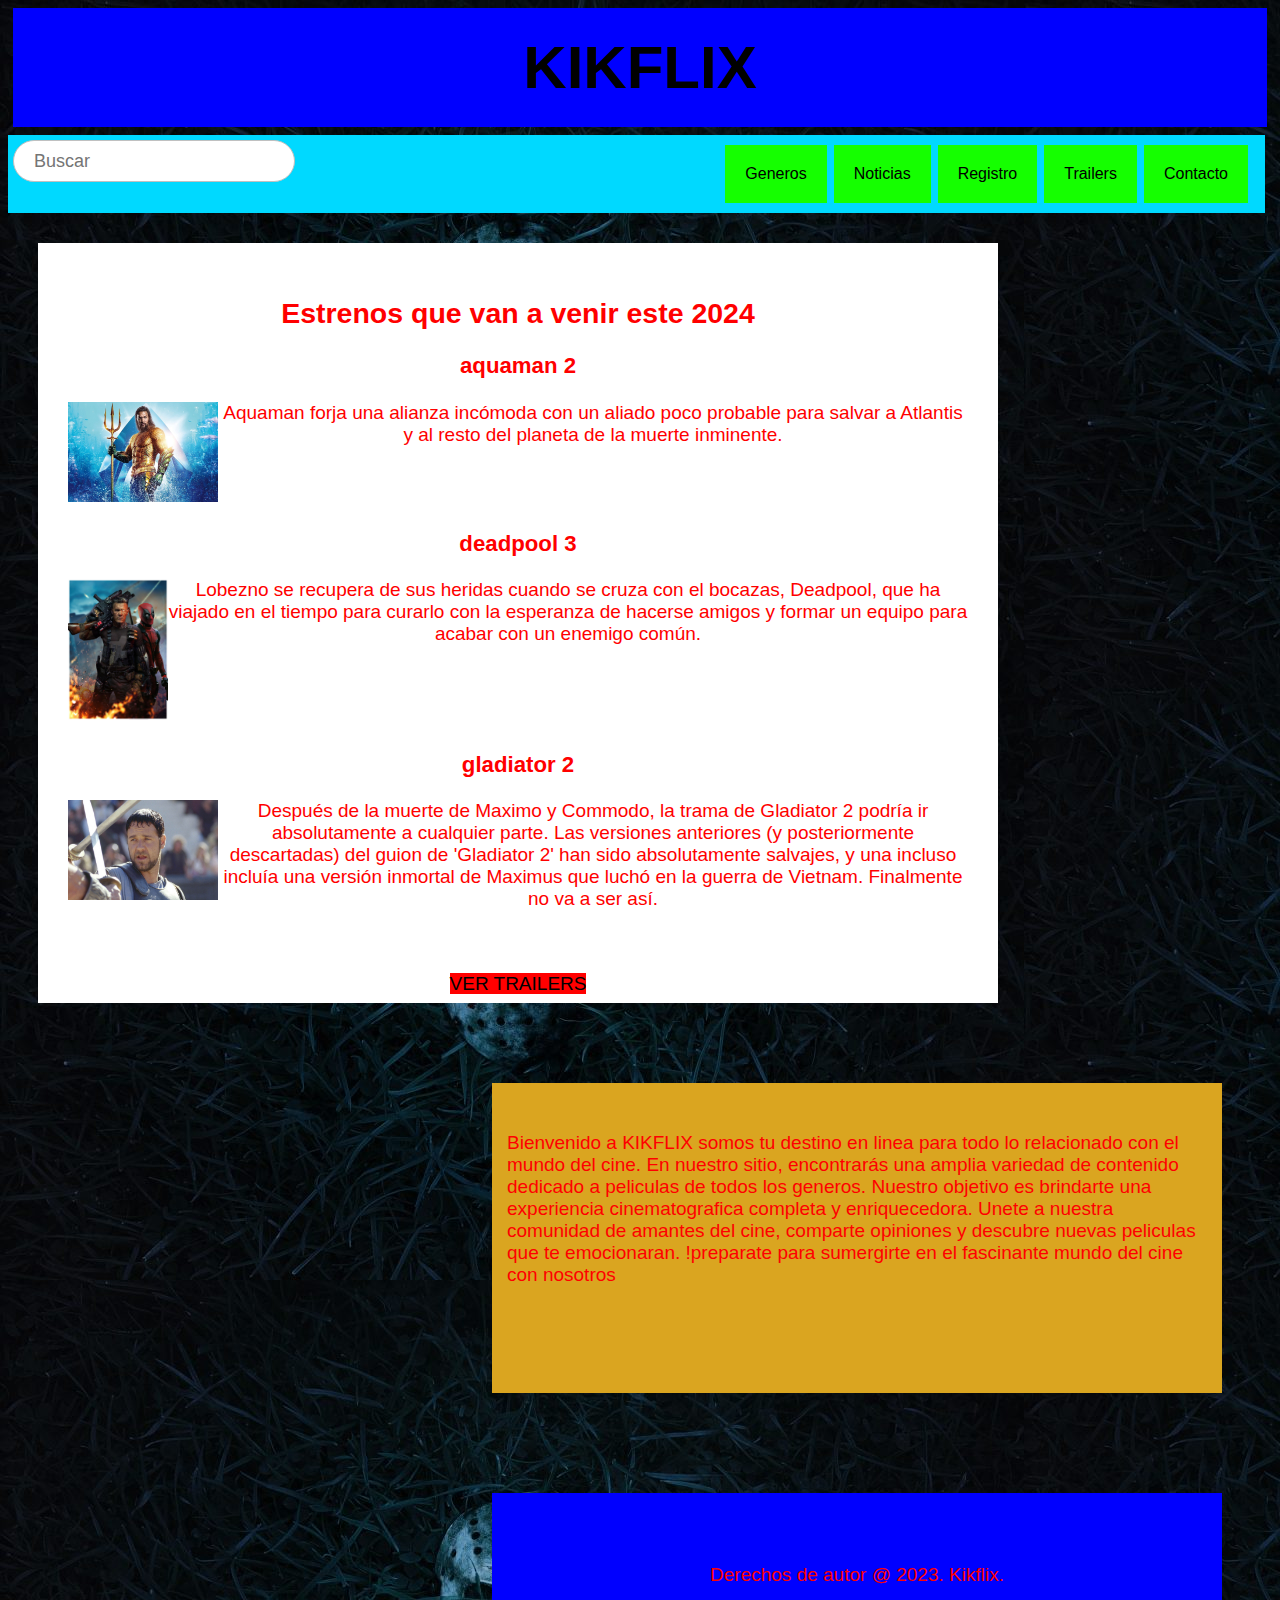
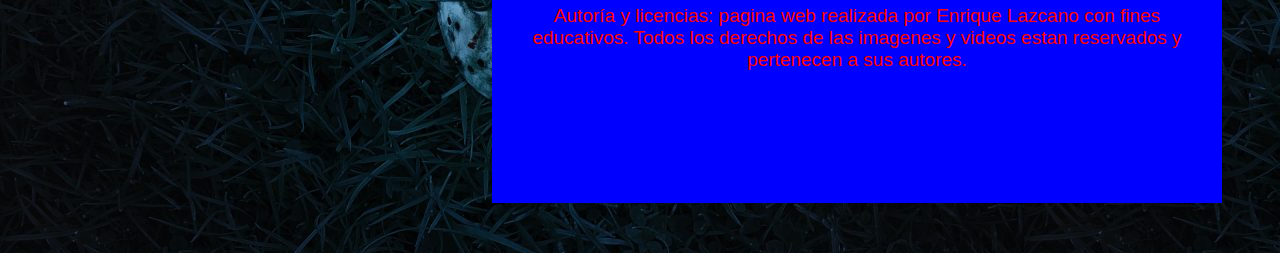
<file: index.html>
<!-- 
	ALUMNO: Kike Lazcano Carbonell
	FECHA: 24/11/2023
	MODULO: LMSI
	UD: 02
	TAREA EVALUATIVA: 02
	AUTOEVALUACIÓN:
	DESCRIPCIÓN: En esta actividad se pide desarrollar el sitio web diseñado en la primera tarea de evaluación.  
-->
<!DOCTYPE html>
	<html  lang="es">
	<head>
		<meta charset="utf-8">
		<meta name="description" content="CURRICULUM">
		<meta name="keywords" content="HTML5, css">
		<title>INICIO</title>
		<link rel="stylesheet" href="css/estilo.css">
    </head>
	<body>
		<h1 class="titulo3">KIKFLIX</h1>
        <div class="buscar">
            <input type="text" placeholder="Buscar">
        </div>
            <nav class="menu" >
                <!-- Lista desordenada -->
                <ul>
                    <li><a href="portfolio/formulario.html" class="nav-enlace">Contacto</a></li>
                    <li><a href="portfolio/trailers.html" class="nav-enlace">Trailers</a></li>
                    <li><a href="portfolio/registro.html" class="nav-enlace">Registro</a></li>
                    <li><a href="portfolio/noticias.html" class="nav-enlace">Noticias</a></li>
                    <li><a href="portfolio/categorias.html" class="nav-enlace">Generos</a></li>
                </ul>
            </nav>
            <!-- diferentes bloques de contenido -->
        <div class="caja1">
            <h2>Estrenos que van a venir este 2024</h2>
            <h3>aquaman 2</h3>
            <img  class="ima2" src="imagenes/aquaman2.jpg" alt="aquaman">
            <p class="aquaman2">Aquaman forja una alianza incómoda con un aliado poco probable para salvar a Atlantis y al resto del planeta de la muerte inminente.</p>
            <br><br>
            <h3>deadpool 3</h3>
            <img  class="ima3" src="imagenes/deadpool.jpg" alt="deadpool">
            <p>Lobezno se recupera de sus heridas cuando se cruza con el bocazas, Deadpool,
            que ha viajado en el tiempo para curarlo con la esperanza de hacerse amigos y formar un equipo para acabar con un enemigo común.</p>
            <br><br><br>
            <h3>gladiator 2</h3>
            <img  class="ima4" src="imagenes/gladiator.jpg" alt="aquaman">
            <p>Después de la muerte de Maximo y Commodo, la trama de Gladiator 2 podría ir absolutamente a cualquier parte.
            Las versiones anteriores (y posteriormente descartadas) del guion de 'Gladiator 2' han sido absolutamente salvajes,
            y una incluso incluía una versión inmortal de Maximus que luchó en la guerra de Vietnam. Finalmente no va a ser así.</p>
            <br><br>
            <a class="trailer1" href="portfolio/trailers.html">VER TRAILERS</a>
        </div>
        <div class="caja2">
            <p>
                Bienvenido a KIKFLIX somos tu destino en linea para todo lo relacionado con el mundo del cine.
                En nuestro sitio, encontrarás una amplia variedad de contenido dedicado a peliculas de todos los generos.
                Nuestro objetivo es brindarte una experiencia cinematografica completa y enriquecedora.
                Unete a nuestra comunidad de amantes del cine, comparte opiniones y descubre nuevas peliculas que te emocionaran.
                !preparate para sumergirte en el fascinante mundo del cine con nosotros
            </p>  
        </div>
        <br>
        <div class="caja3">
            <br>
            <footer>
            <p>Derechos de autor @ 2023. Kikflix.</p>
            <p>Autoría y licencias: pagina web realizada por Enrique Lazcano con fines educativos.
                Todos los derechos de las imagenes y videos estan reservados y pertenecen a sus autores.
            </p>
            </footer>
        </div>
    </body>
    </html>
</file>
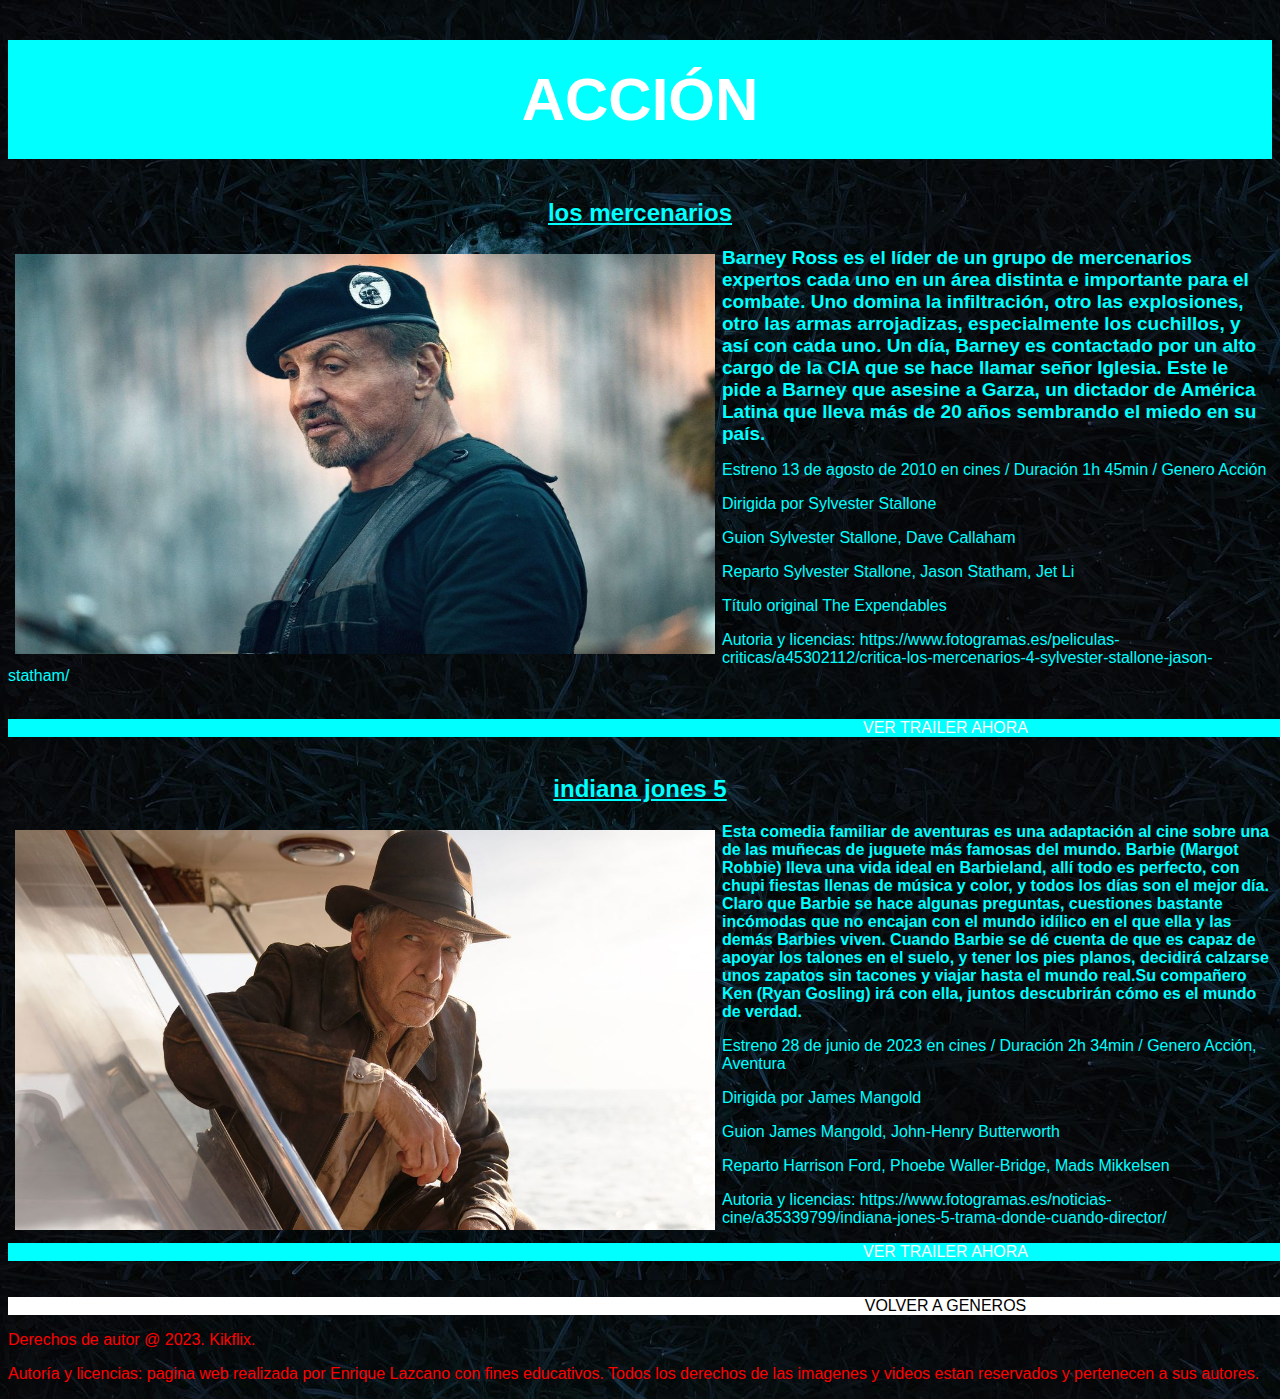
<file: portfolio/accion.html>
<!-- 
	ALUMNO: Kike Lazcano Carbonell
	FECHA: 24/11/2023
	MODULO: LMSI
	UD: 02
	TAREA EVALUATIVA: 02
	AUTOEVALUACIÓN:
	DESCRIPCIÓN: En esta actividad se pide desarrollar el sitio web diseñado en la primera tarea de evaluación.  
-->
<!DOCTYPE html>
	<html  lang="es">
	<head>
		<meta charset="utf-8">
		<meta name="description" content="CURRICULUM">
		<meta name="keywords" content="HTML5, css">
		<!-- Encabezado de la pagina -->
		<title>PELIS DE ACCIÓN</title>
		<link rel="stylesheet" href="../css/estilo.css">
    </head>
	<body>
        <h1 class="titulo9">ACCIÓN</h1>
		
            <h2 class="titulo10">los mercenarios</h2>
			<!-- imagen con ruta local -->
            <img  class="ima1" src="../imagenes/mercenarios.jpg" alt="mercenarios">
            <p class="text5">
                <strong>Barney Ross es el líder de un grupo de mercenarios expertos cada uno en un área distinta e importante para el combate.
					Uno domina la infiltración, otro las explosiones, otro las armas arrojadizas, especialmente los cuchillos, y así con cada uno.
					Un día, Barney es contactado por un alto cargo de la CIA que se hace llamar señor Iglesia. Este le pide a Barney que asesine a Garza,
					un dictador de América Latina que lleva más de 20 años sembrando el miedo en su país.
                </strong> 
            </p>
			<p class="parrafo1">Estreno 13 de agosto de 2010 en cines / Duración 1h 45min / Genero  Acción</p>
			<p class="parrafo1">Dirigida por Sylvester Stallone</p>
			<p class="parrafo1">Guion Sylvester Stallone, Dave Callaham</p>
			<p class="parrafo1">Reparto Sylvester Stallone, Jason Statham, Jet Li</p>
			<p class="parrafo1">Título original The Expendables</p>
			<p class="parrafo1">Autoria y licencias: https://www.fotogramas.es/peliculas-criticas/a45302112/critica-los-mercenarios-4-sylvester-stallone-jason-statham/</p>
            <br>
			<!-- boton con enlace local a otra pagina -->
			<a class="boton5" href="trailers.html">VER TRAILER AHORA</a>  
			
        <br>
        <h2 class="titulo11">indiana jones 5</h2>
		<img  class="ima1" src="../imagenes/indiana.jpg" alt="indiana">
		<p class="text6">
			<strong>Esta comedia familiar de aventuras es una adaptación al cine sobre una de las muñecas de juguete más famosas del mundo.
                Barbie (Margot Robbie) lleva una vida ideal en Barbieland, allí todo es perfecto, con chupi fiestas llenas de música y color,
                y todos los días son el mejor día. Claro que Barbie se hace algunas preguntas, cuestiones bastante incómodas que no encajan 
                con el mundo idílico en el que ella y las demás Barbies viven.
                Cuando Barbie se dé cuenta de que es capaz de apoyar los talones en el suelo, y tener los pies planos, decidirá calzarse unos
                zapatos sin tacones y viajar hasta el mundo real.Su compañero Ken (Ryan Gosling) irá con ella, juntos descubrirán cómo es el mundo de verdad. 
            </strong> 
		</p>
		<p class="parrafo1">Estreno 28 de junio de 2023 en cines / Duración 2h 34min / Genero  Acción, Aventura</p>
		<p class="parrafo1">Dirigida por James Mangold</p>
		<p class="parrafo1">Guion James Mangold, John-Henry Butterworth</p>
		<p class="parrafo1">Reparto Harrison Ford, Phoebe Waller-Bridge, Mads Mikkelsen</p>
		<p class="parrafo1">Autoria y licencias: https://www.fotogramas.es/noticias-cine/a35339799/indiana-jones-5-trama-donde-cuando-director/</p>
		<a class="boton6" href="trailers.html">VER TRAILER AHORA</a>
		<br><br>
		<!-- boton para volver atras -->
		<a class="atras1" href="categorias.html">VOLVER A GENEROS</a>
		<!-- pie de pagina -->  
		<footer>
			<p>Derechos de autor @ 2023. Kikflix.</p>
			<p>Autoría y licencias: pagina web realizada por Enrique Lazcano con fines educativos.
				Todos los derechos de las imagenes y videos estan reservados y pertenecen a sus autores.
			</p>
		</footer>
	</body>
	</html>
</file>
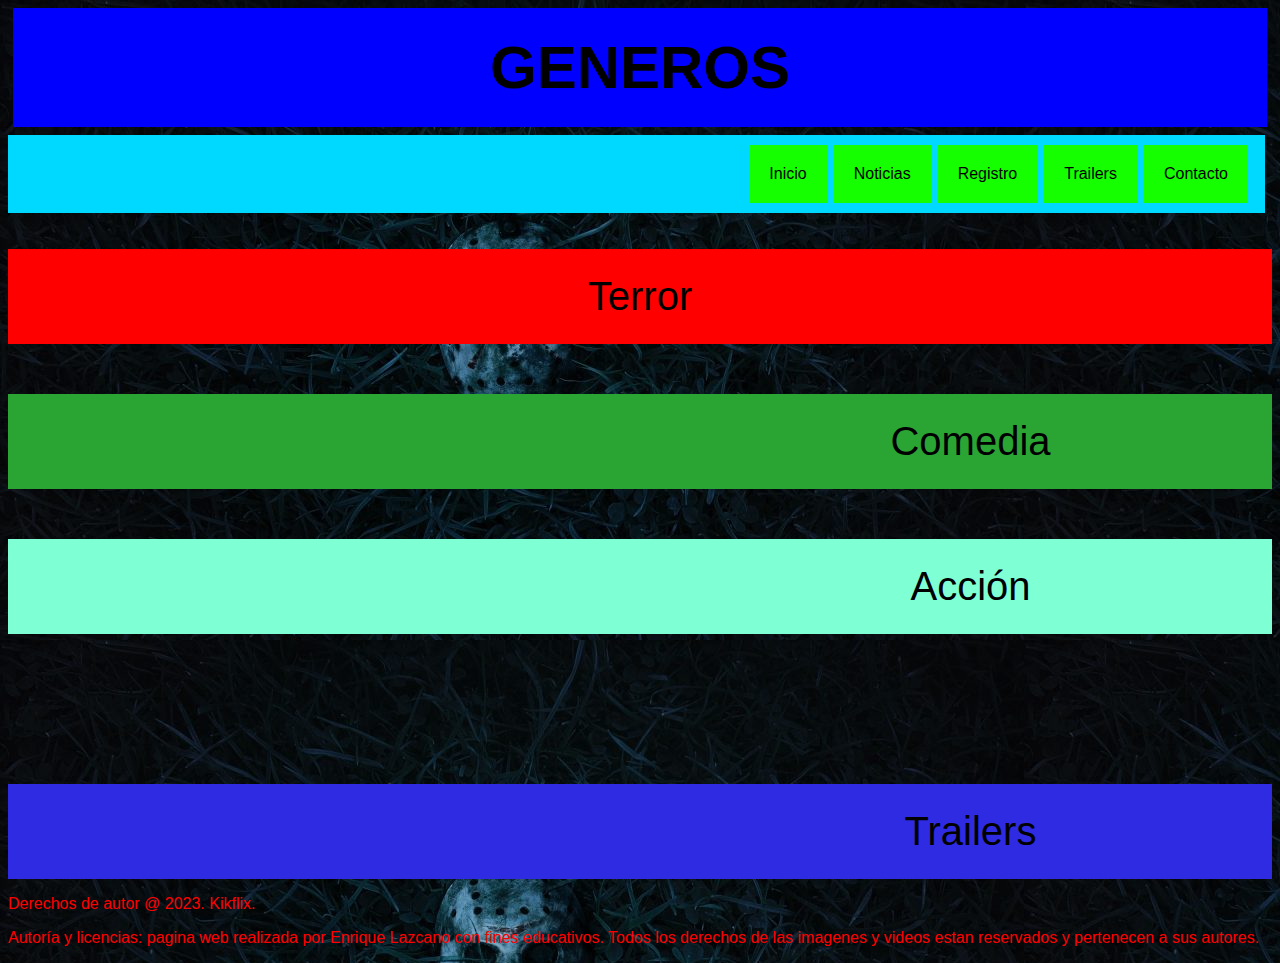
<file: portfolio/categorias.html>
<!-- 
    ALUMNO: Kike Lazcano Carbonell
		FECHA: 24/11/2023
		MODULO: LMSI
		UD: 02
		TAREA EVALUATIVA: 02
		AUTOEVALUACIÓN:
		DESCRIPCIÓN: En esta actividad se pide desarrollar el sitio web diseñado en la primera tarea de evaluación.  
-->
<!DOCTYPE html>
	<html  lang="es">
	  <head>
		  <meta charset="utf-8">
		  <meta name="description" content="CURRICULUM">
		  <meta name="keywords" content="HTML5, css">
		
		
		  <!-- Encabezado de la pagina -->
		  <title>GENEROS</title>
		  <link rel="stylesheet" href="../css/estilo.css">
		
	  </head>
    <body>
		
		  <h1 class="titulo5">GENEROS</h1>
        <div class="menu">
          <nav>
            <!-- lista desordenada -->
            <ul>
              <li><a href="formulario.html">Contacto</a></li>
              <li><a href="trailers.html">Trailers</a></li>
              <li><a href="registro.html">Registro</a></li>
              <li><a href="noticias.html">Noticias</a></li>
              <li><a href="../index.html">Inicio</a></li>
            </ul>
          </nav>
        </div>

      <br><br>
      <div class="categoria">
        <!-- botones grandes que te lleva a diferentes paginas locales -->
		    <a href="terror.html">Terror</a>
      </div>
      <div class="categoria1">
		    <a href="comedia.html">Comedia</a>
      </div>
      <div class="categoria2">
		    <a href="accion.html">Acción</a>
      </div>
      <div class="categoria3">
        <a href="trailers.html">Trailers</a>
      </div>
      <!-- pie de pagina -->
      <footer>
        <p>Derechos de autor @ 2023. Kikflix.</p>
        <p>Autoría y licencias: pagina web realizada por Enrique Lazcano con fines educativos.
          Todos los derechos de las imagenes y videos estan reservados y pertenecen a sus autores.
        </p>
      </footer>
	</body>
	</html>
</file>
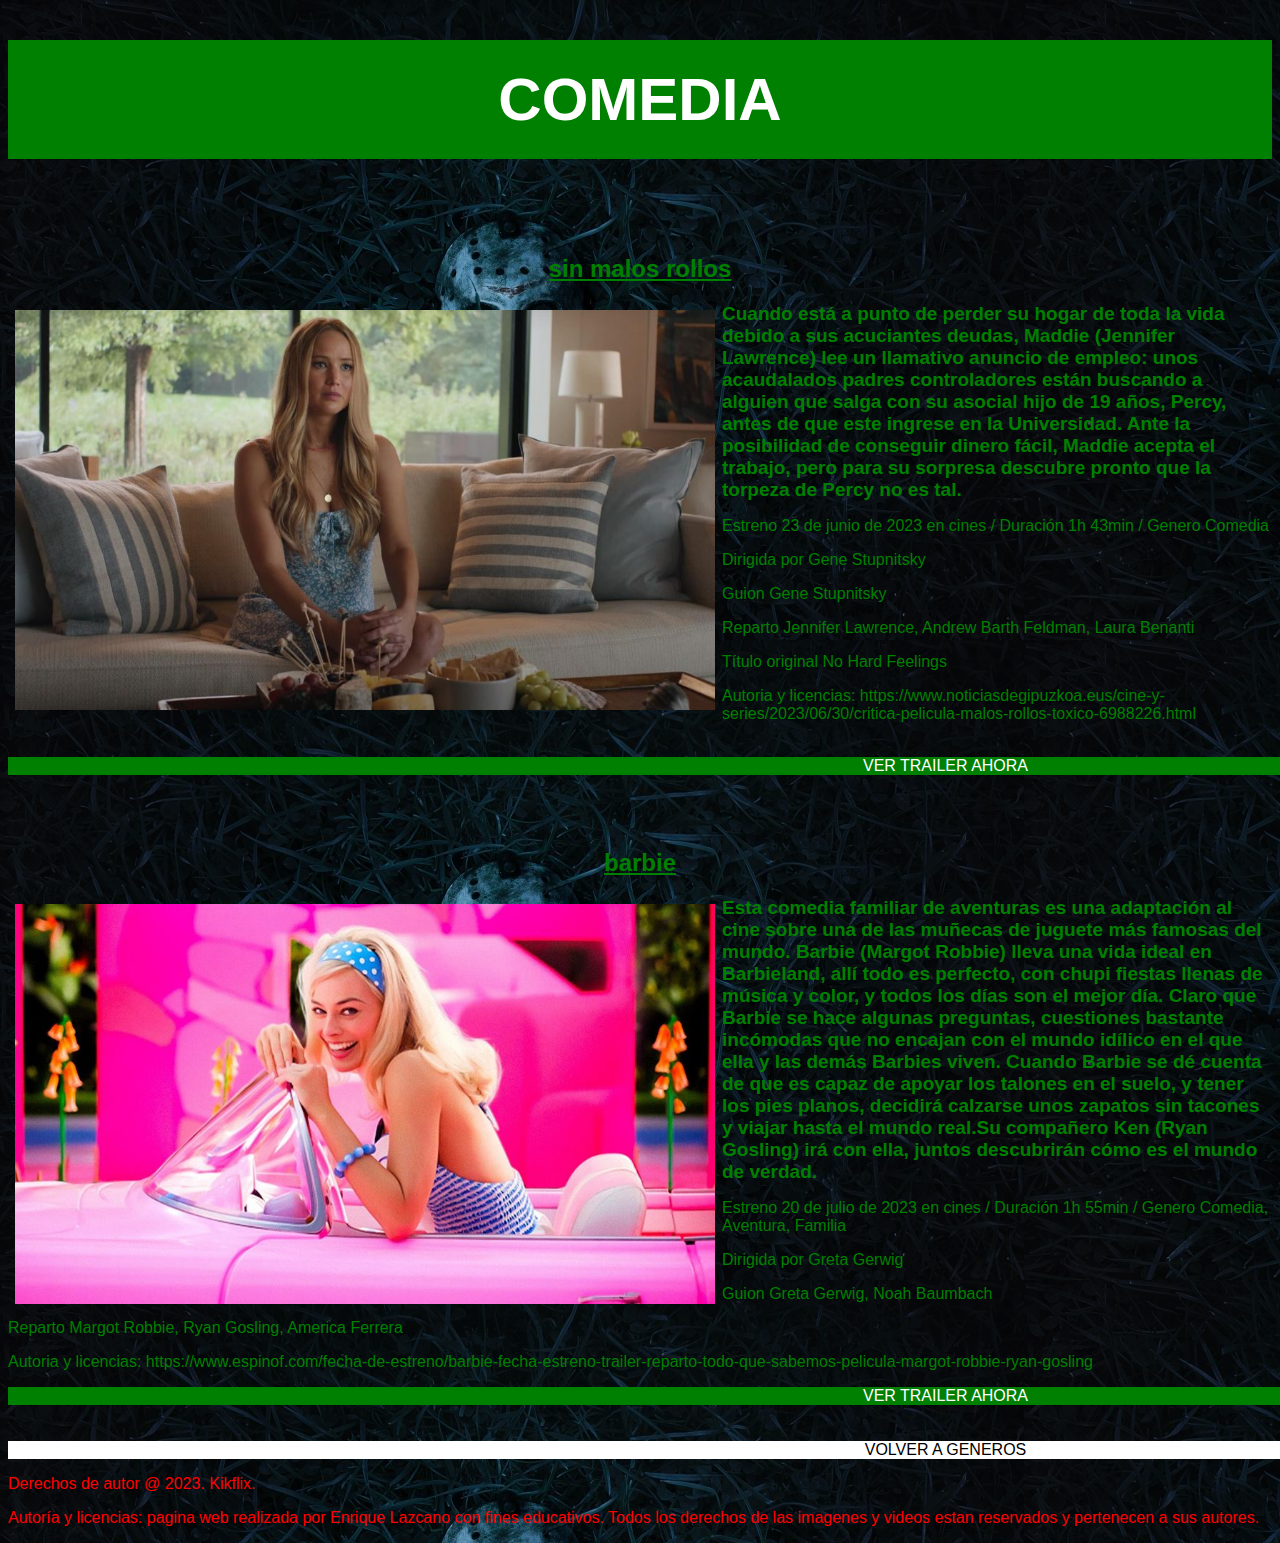
<file: portfolio/comedia.html>
<!-- 
	ALUMNO: Kike Lazcano Carbonell
	FECHA: 24/11/2023
	MODULO: LMSI
	UD: 02
	TAREA EVALUATIVA: 02
	AUTOEVALUACIÓN:
	DESCRIPCIÓN: En esta actividad se pide desarrollar el sitio web diseñado en la primera tarea de evaluación.  
-->
<!DOCTYPE html>
	<html  lang="es">
	<head>
		<meta charset="utf-8">
		<meta name="description" content="CURRICULUM">
		<meta name="keywords" content="HTML5, css">
		<!-- Encabezado de la pagina -->
		<title>PELIS DE COMEDIA</title>
		<link rel="stylesheet" href="../css/estilo.css">
    </head>
	<body>
        <h1 class="titulo8">COMEDIA</h1>
		<br><br>
            <h2 class="titulo6">sin malos rollos</h2>
            <img  class="ima1" src="../imagenes/malosrollos.jpg" alt="malosrollos">
            <p class="text3">
                <strong>Cuando está a punto de perder su hogar de toda la vida debido a sus acuciantes deudas,
                 Maddie (Jennifer Lawrence) lee un llamativo anuncio de empleo: unos acaudalados padres controladores
                están buscando a alguien que salga con su asocial hijo de 19 años, Percy, antes de que este ingrese en la Universidad.
                Ante la posibilidad de conseguir dinero fácil, Maddie acepta el trabajo, pero para su sorpresa descubre pronto que la torpeza de Percy no es tal.
                </strong> 
            </p>
			<p class="parrafo2">Estreno 23 de junio de 2023 en cines / Duración 1h 43min / Genero Comedia</p>
			<p class="parrafo2">Dirigida por Gene Stupnitsky</p>
			<p class="parrafo2">Guion Gene Stupnitsky</p>
			<p class="parrafo2">Reparto Jennifer Lawrence, Andrew Barth Feldman, Laura Benanti</p>
			<p class="parrafo2">Título original No Hard Feelings</p>
			<p class="parrafo2">Autoria y licencias: https://www.noticiasdegipuzkoa.eus/cine-y-series/2023/06/30/critica-pelicula-malos-rollos-toxico-6988226.html</p>
            <br>
			<a class="boton3" href="trailers.html">VER TRAILER AHORA</a>  
			
        <br><br><br>
        <h2 class="titulo7">barbie</h2>
		<img  class="ima1" src="../imagenes/barbie.jpeg" alt="barbie">
		<p class="text4">
			<strong>Esta comedia familiar de aventuras es una adaptación al cine sobre una de las muñecas de juguete más famosas del mundo.
                Barbie (Margot Robbie) lleva una vida ideal en Barbieland, allí todo es perfecto, con chupi fiestas llenas de música y color,
                 y todos los días son el mejor día. Claro que Barbie se hace algunas preguntas, cuestiones bastante incómodas que no encajan 
                 con el mundo idílico en el que ella y las demás Barbies viven.
                 Cuando Barbie se dé cuenta de que es capaz de apoyar los talones en el suelo, y tener los pies planos, decidirá calzarse unos
                  zapatos sin tacones y viajar hasta el mundo real.Su compañero Ken (Ryan Gosling) irá con ella, juntos descubrirán cómo es el mundo de verdad. 
            </strong> 
		</p>
		<p class="parrafo2">Estreno 20 de julio de 2023 en cines / Duración 1h 55min / Genero  Comedia, Aventura, Familia</p>
		<p class="parrafo2">Dirigida por Greta Gerwig</p>
		<p class="parrafo2">Guion Greta Gerwig, Noah Baumbach</p>
		<p class="parrafo2">Reparto Margot Robbie, Ryan Gosling, America Ferrera</p>
		<p class="parrafo2">Autoria y licencias: https://www.espinof.com/fecha-de-estreno/barbie-fecha-estreno-trailer-reparto-todo-que-sabemos-pelicula-margot-robbie-ryan-gosling</p>
		<a class="boton4" href="trailers.html">VER TRAILER AHORA</a>
		<br><br>
		<a class="atras1" href="categorias.html">VOLVER A GENEROS</a>
		<!-- pie de pagina -->
		<footer>
			<p>Derechos de autor @ 2023. Kikflix.</p>
			<p>Autoría y licencias: pagina web realizada por Enrique Lazcano con fines educativos.
				Todos los derechos de las imagenes y videos estan reservados y pertenecen a sus autores.
			</p>
		</footer>
	</body>
	</html>
</file>
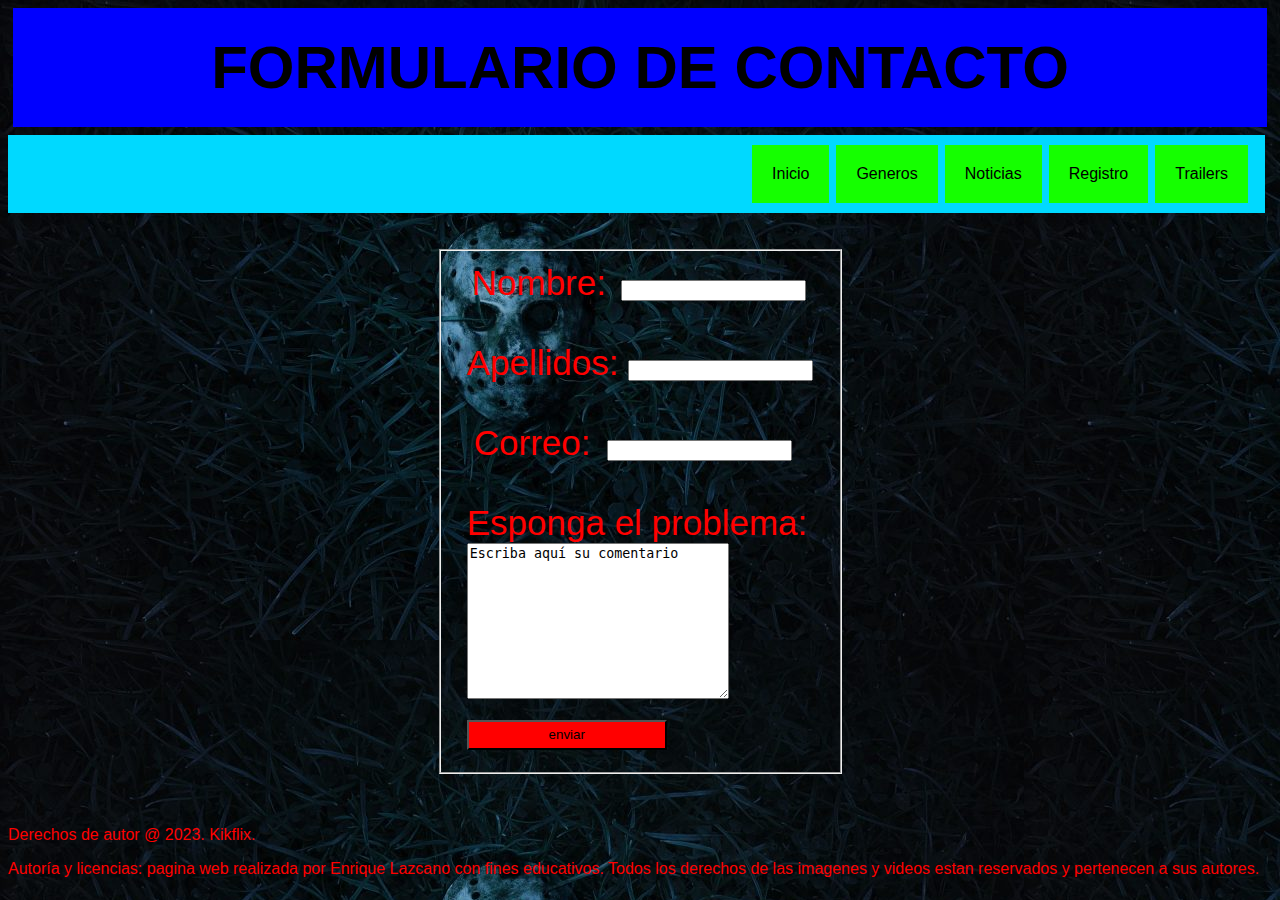
<file: portfolio/formulario.html>
<!-- 
	ALUMNO: Kike Lazcano Carbonell
	FECHA: 24/11/2023
	MODULO: LMSI
	UD: 02
	TAREA EVALUATIVA: 02
	AUTOEVALUACIÓN:
	DESCRIPCIÓN: En esta actividad se pide desarrollar el sitio web diseñado en la primera tarea de evaluación.  
-->
<!DOCTYPE html>
	<html  lang="es">
	<head>
		<meta charset="utf-8">
		<meta name="description" content="CURRICULUM">
		<meta name="keywords" content="HTML5, css">
		
		
		<!-- Encabezado de la pagina -->
		<title>FORMULARIO</title>
		<link rel="stylesheet" href="../css/estilo.css">
		
	</head>
    <body>
		<h1 class="titulo4">FORMULARIO DE CONTACTO</h1>
        <!-- Bloque de contenido -->
        <div class="menu">
            <nav>
                <!-- Lista desordenada -->
                <ul>
                    <li><a href="formulario.html" class="nav-enlace">Trailers</a></li>
                    <li><a href="registro.html" class="nav-enlace">Registro</a></li>
                    <li><a href="noticias.html" class="nav-enlace">Noticias</a></li>
                    <li><a href="categorias.html" class="nav-enlace">Generos</a></li>
                    <li><a href="../index.html" class="nav-enlace">Inicio</a></li>
                </ul>
            </nav>
        </div>
            <br><br>
        <div class="formulario">
            <!-- Action es a donde quieres que se envie la información y get el metodo enel que lo quieres enviar -->
		    <form action="formulario.html" method="get"> 
            <fieldset>
                <label class="nom" for="name">Nombre:</label>
                <input type="text" id="name" name="user-name"><br><br>
                <label for="name">Apellidos:</label>
                <input type="text" id="Apellido" name="Apellido"><br><br>
                <label class="correo" for="mail">Correo:</label>
                <input type="email" id="mail" name="user_email"><br><br>
                <label for="name">Esponga el problema:</label><br>
                <!-- recuadro de texto -->
                <textarea name="mensaje" rows="10" cols="30">Escriba aquí su comentario</textarea>
                <br>
                <!-- boton de enviar -->
                <input type="submit" value="enviar" class="btn2">
            </fieldset>
            </form>
        </div>
        <br><br>
        <!-- pie de pagina -->
        <footer>
            <p>Derechos de autor @ 2023. Kikflix.</p>
            <p>Autoría y licencias: pagina web realizada por Enrique Lazcano con fines educativos.
            Todos los derechos de las imagenes y videos estan reservados y pertenecen a sus autores.
            </p>
        </footer>
    
	</body>
	</html>
</file>
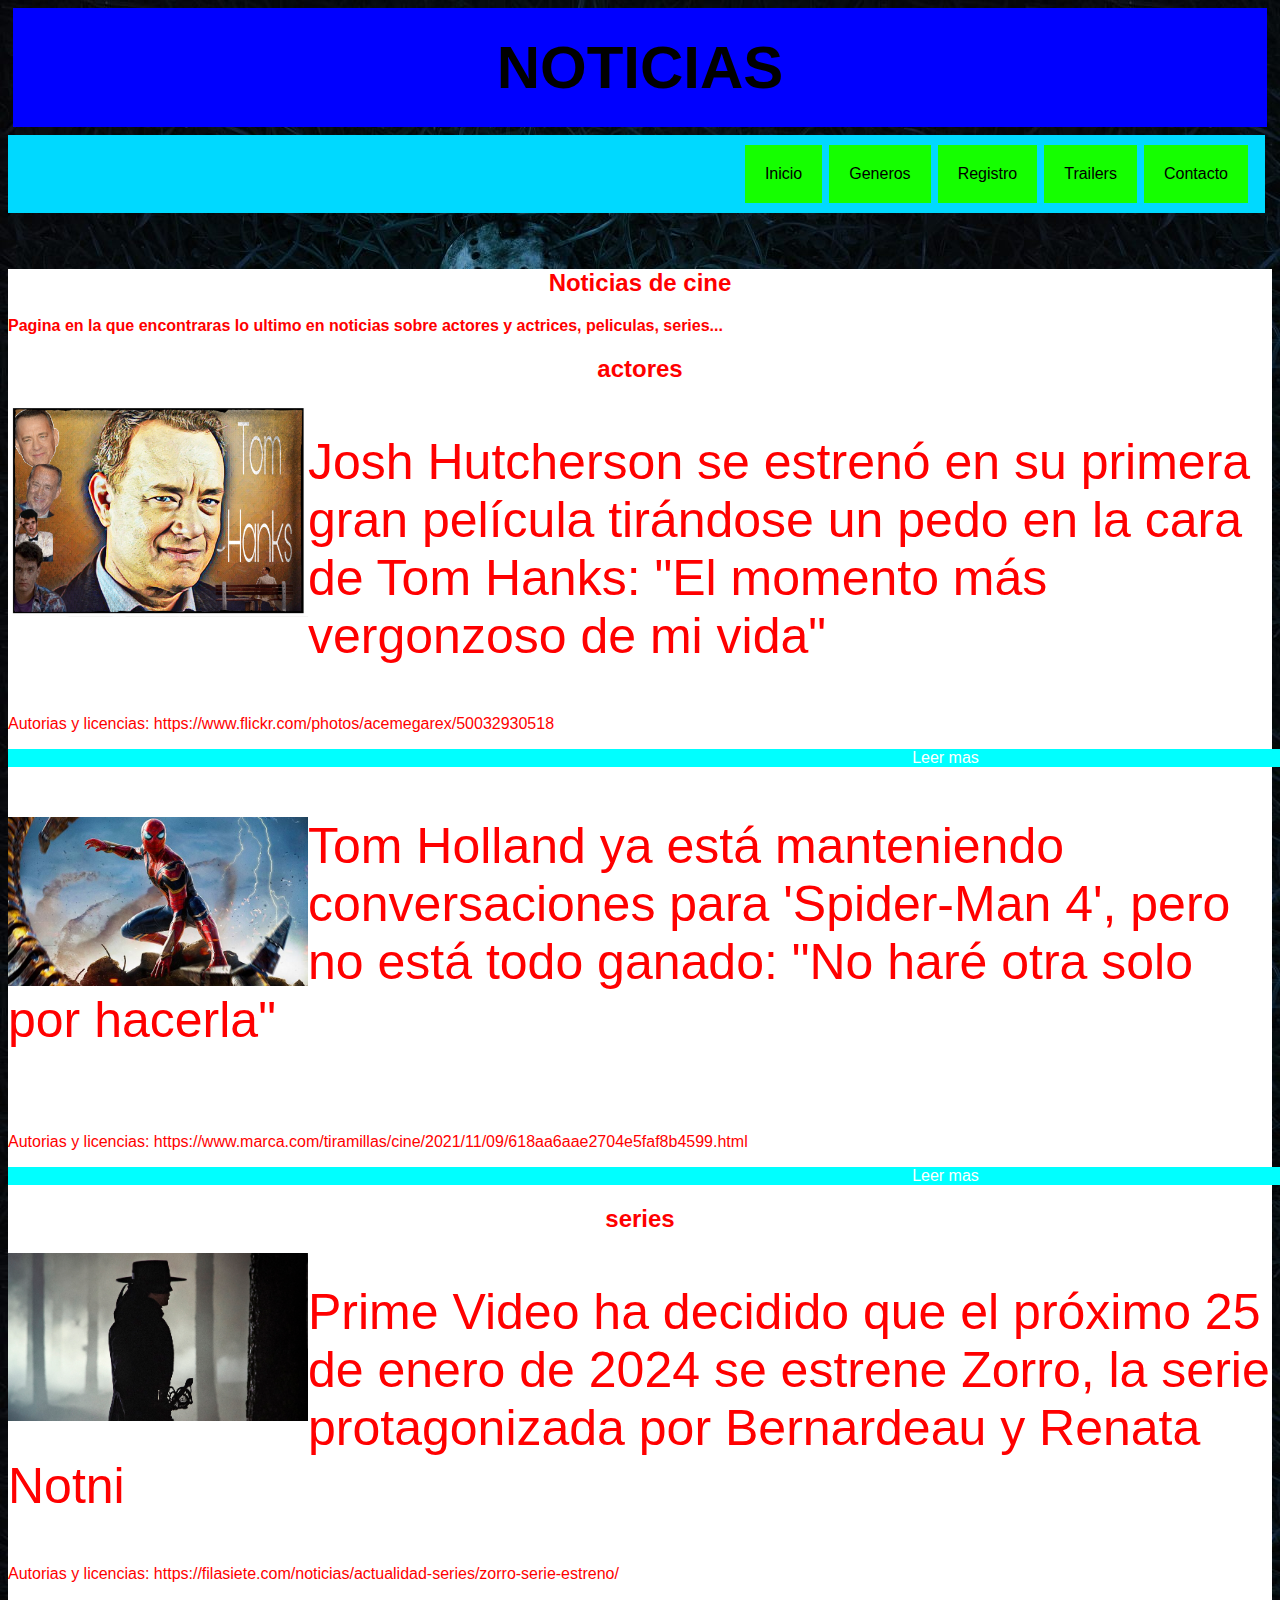
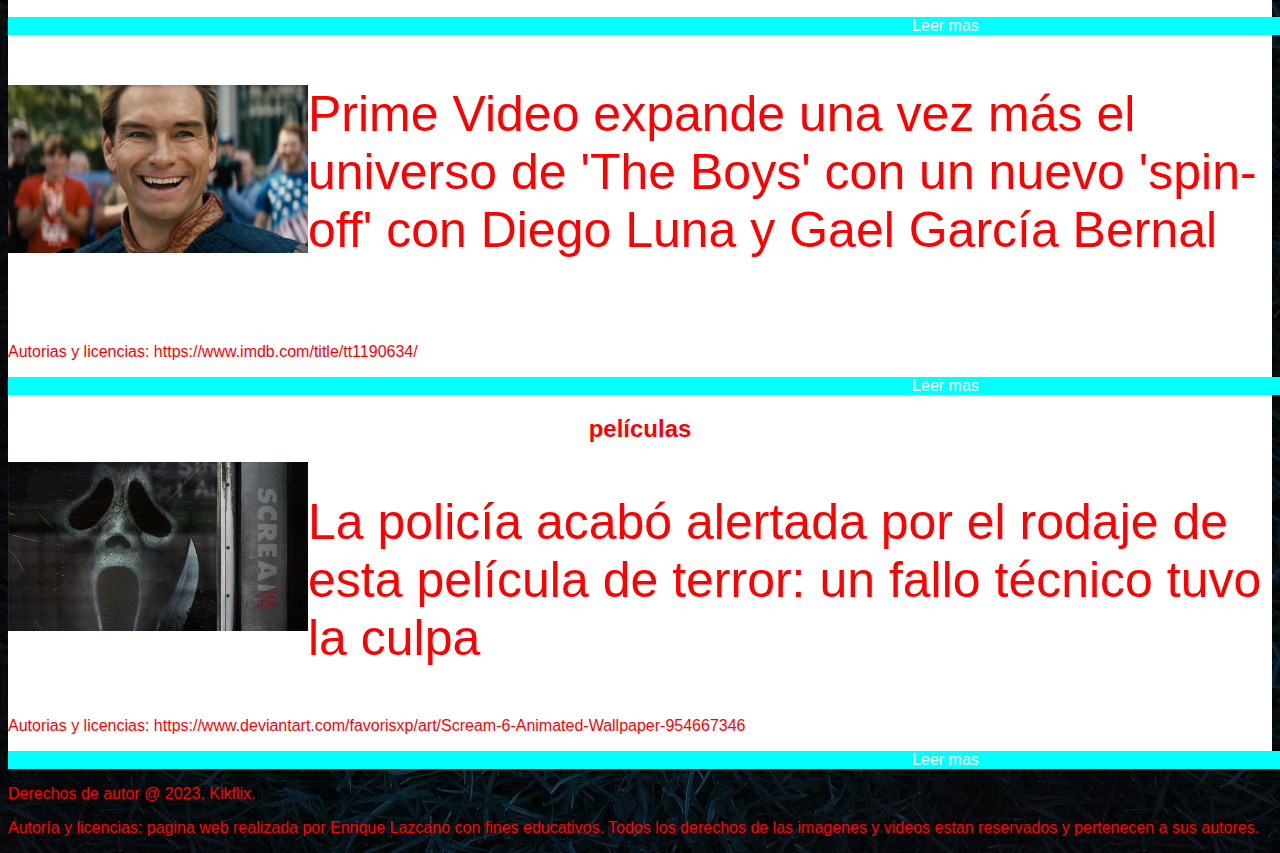
<file: portfolio/noticias.html>
<!DOCTYPE html>
	<html  lang="es">
	<head>
		<meta charset="utf-8">
		<meta name="description" content="CURRICULUM">
		<meta name="keywords" content="HTML5, css">
		
		
		<!-- Encabezado de la pagina -->
		<title>NOTICIAS</title>
		<link rel="stylesheet" href="../css/estilo.css">
		
	</head>
    <body>
		
		<h1 class="titulo5">NOTICIAS</h1>
            <div class="menu">
                <nav>
                    <ul>
                        <li><a href="formulario.html">Contacto</a></li>
                        <li><a href="trailers.html">Trailers</a></li>
                        <li><a href="registro.html">Registro</a></li>
                        <li><a href="categorias.html">Generos</a></li>
                        <li><a href="../index.html">Inicio</a></li>
                    </ul>
                </nav>
            </div>

    <br><br>
    <section class="seccion">
        <h2>Noticias de cine</h2>
        <article>
            <p><strong> Pagina en la que encontraras lo ultimo en noticias sobre actores y actrices, peliculas, series...</strong></p>
            <h2>actores</h2>
            <img  class="ima5" src="../imagenes/tom.jpg" alt="tom">
            <p class="tom">Josh Hutcherson se estrenó en su primera gran película tirándose un pedo en la cara de Tom Hanks: "El momento más vergonzoso de mi vida"</p>
            <p>Autorias y licencias: https://www.flickr.com/photos/acemegarex/50032930518</p>
            <a class="boton6" href="https://www.sensacine.com/noticias/cine/noticia-1000053790/">Leer mas</a>
        </article>
        <article>
            <img  class="ima5" src="../imagenes/spider.jpg" alt="scream">
            <p class="tom">Tom Holland ya está manteniendo conversaciones para 'Spider-Man 4', pero no está todo ganado: "No haré otra solo por hacerla"</p>
            <br>
            <p>Autorias y licencias: https://www.marca.com/tiramillas/cine/2021/11/09/618aa6aae2704e5faf8b4599.html</p>
            <a class="boton6" href="https://www.sensacine.com/noticias/cine/noticia-1000053994/">Leer mas</a>
        </article>
        <article>
            <h2>series</h2>
            <img  class="ima5" src="../imagenes/zorro.jpg" alt="elzorro">
            <p class="tom">Prime Video ha decidido que el próximo 25 de enero de 2024 se estrene Zorro, la serie protagonizada por Bernardeau y Renata Notni</p>
            <p>Autorias y licencias: https://filasiete.com/noticias/actualidad-series/zorro-serie-estreno/</p>
            <br>
            <a class="boton6" href="https://www.sensacine.com/noticias/series/noticia-1000053444/">Leer mas</a>
        </article>
        <article>
            <img  class="ima5" src="../imagenes/theboys.jpg" alt="scream">
            <p class="tom">Prime Video expande una vez más el universo de 'The Boys' con un nuevo 'spin-off' con Diego Luna y Gael García Bernal</p>
            <br>
            <p>Autorias y licencias: https://www.imdb.com/title/tt1190634/</p>
            <a class="boton6" href="https://www.sensacine.com/noticias/series/noticia-1000053591/">Leer mas</a>
        </article>
        <article>
            <h2>películas</h2>
            <img  class="ima5" src="../imagenes/scream.jpg" alt="scream">
            <p class="tom">La policía acabó alertada por el rodaje de esta película de terror: un fallo técnico tuvo la culpa</p>
            <p>Autorias y licencias: https://www.deviantart.com/favorisxp/art/Scream-6-Animated-Wallpaper-954667346</p>
            <a class="boton6" href="https://www.sensacine.com/noticias/cine/noticia-1000053259/">Leer mas</a>
        </article>
    </section>
        <footer>
            <p>Derechos de autor @ 2023. Kikflix.</p>
            <p>Autoría y licencias: pagina web realizada por Enrique Lazcano con fines educativos.
            Todos los derechos de las imagenes y videos estan reservados y pertenecen a sus autores.
            </p>
        </footer>
        
</body>
</html>
</file>
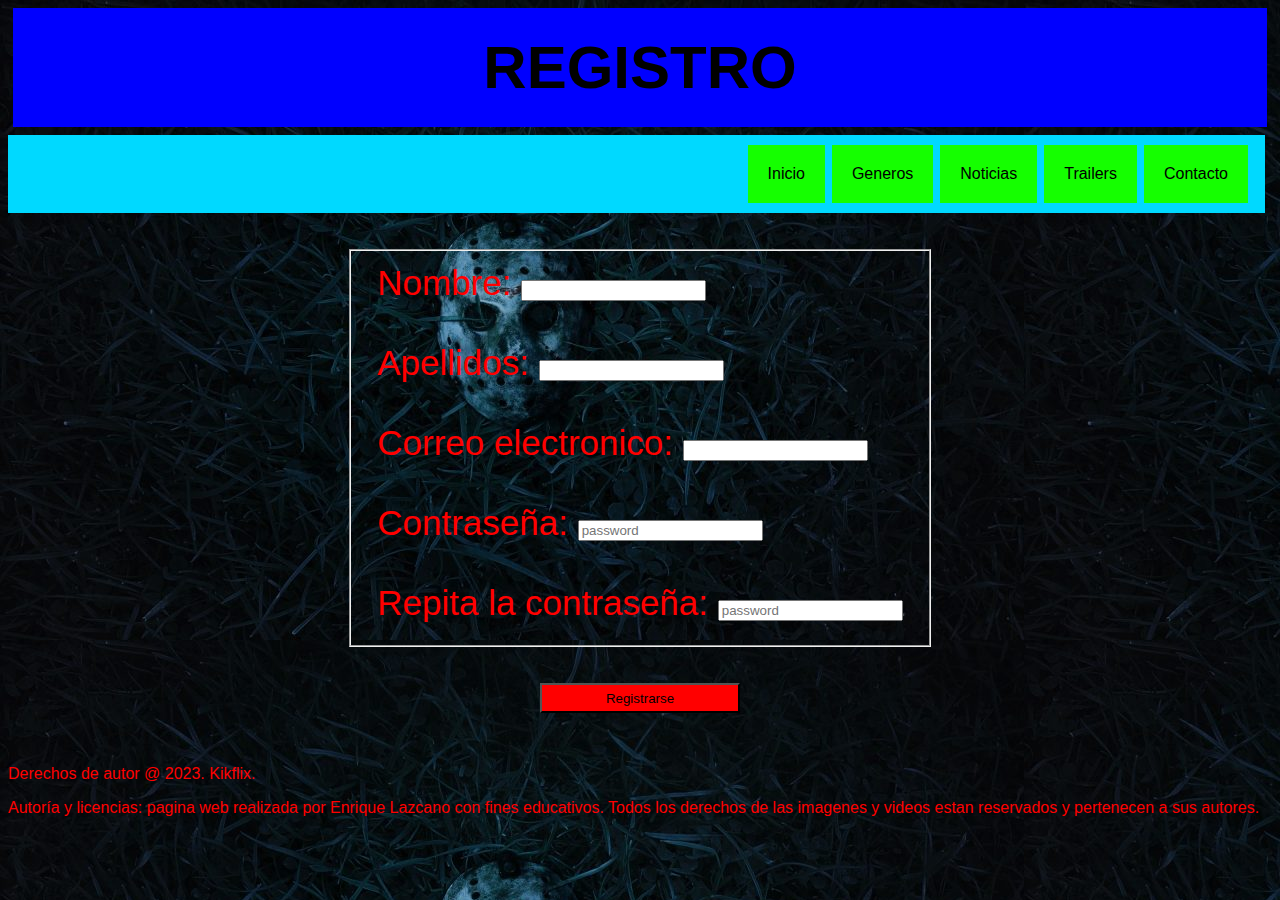
<file: portfolio/registro.html>
<!-- 
	ALUMNO: Kike Lazcano Carbonell
	FECHA: 24/11/2023
	MODULO: LMSI
	UD: 02
	TAREA EVALUATIVA: 02
	AUTOEVALUACIÓN:
	DESCRIPCIÓN: En esta actividad se pide desarrollar el sitio web diseñado en la primera tarea de evaluación.  
-->
<!DOCTYPE html>
	<html  lang="es">
	<head>
		<meta charset="utf-8">
		<meta name="description" content="CURRICULUM">
		<meta name="keywords" content="HTML5, css">
		
		
		<!-- Encabezado de la pagina -->
		<title>REGISTRO</title>
		<link rel="stylesheet" href="../css/estilo.css">
		
	</head>
    <body>
		<h1 class="titulo5">REGISTRO</h1>
        <div class="menu">
            <nav>
                <!-- Lista desordenada -->
                <ul>
                    <li><a href="formulario.html" class="nav-enlace">Contacto</a></li>
                    <li><a href="formulario.html" class="nav-enlace">Trailers</a></li>
                    <li><a href="noticias.html" class="nav-enlace">Noticias</a></li>
                    <li><a href="categorias.html" class="nav-enlace">Generos</a></li>
                    <li><a href="../index.html" class="nav-enlace">Inicio</a></li>
                </ul>
            </nav>

        </div>
        <br><br>
        <div class="formulario2">
		    <form action="form.html"></form>
            <fieldset>
                <label for="name">Nombre:</label>
                <input type="text" id="name" name="user_name"><br><br>
                <label for="name">Apellidos:</label>
                <input type="text" id="Apellido" name="Apellido"><br><br>
                <label for="mail">Correo electronico:</label>
                <input type="email" id="mail" name="Correo"><br><br>
                <label for="name">Contraseña:</label>
                <input type="password" placeholder="password"><br><br>
                <label for="name">Repita la contraseña:</label>
                <input type="password" placeholder="password"><br>
            </fieldset>
        </div>
        <br><br>
        <div class="registro">
		    <button class="btn">Registrarse</button>
        </div>
        <br><br>
         <!-- pie de pagina -->
        <footer>
            <p>Derechos de autor @ 2023. Kikflix.</p>
            <p>Autoría y licencias: pagina web realizada por Enrique Lazcano con fines educativos.
                Todos los derechos de las imagenes y videos estan reservados y pertenecen a sus autores.
            </p>
        </footer>
	</body>
	</html>
</file>
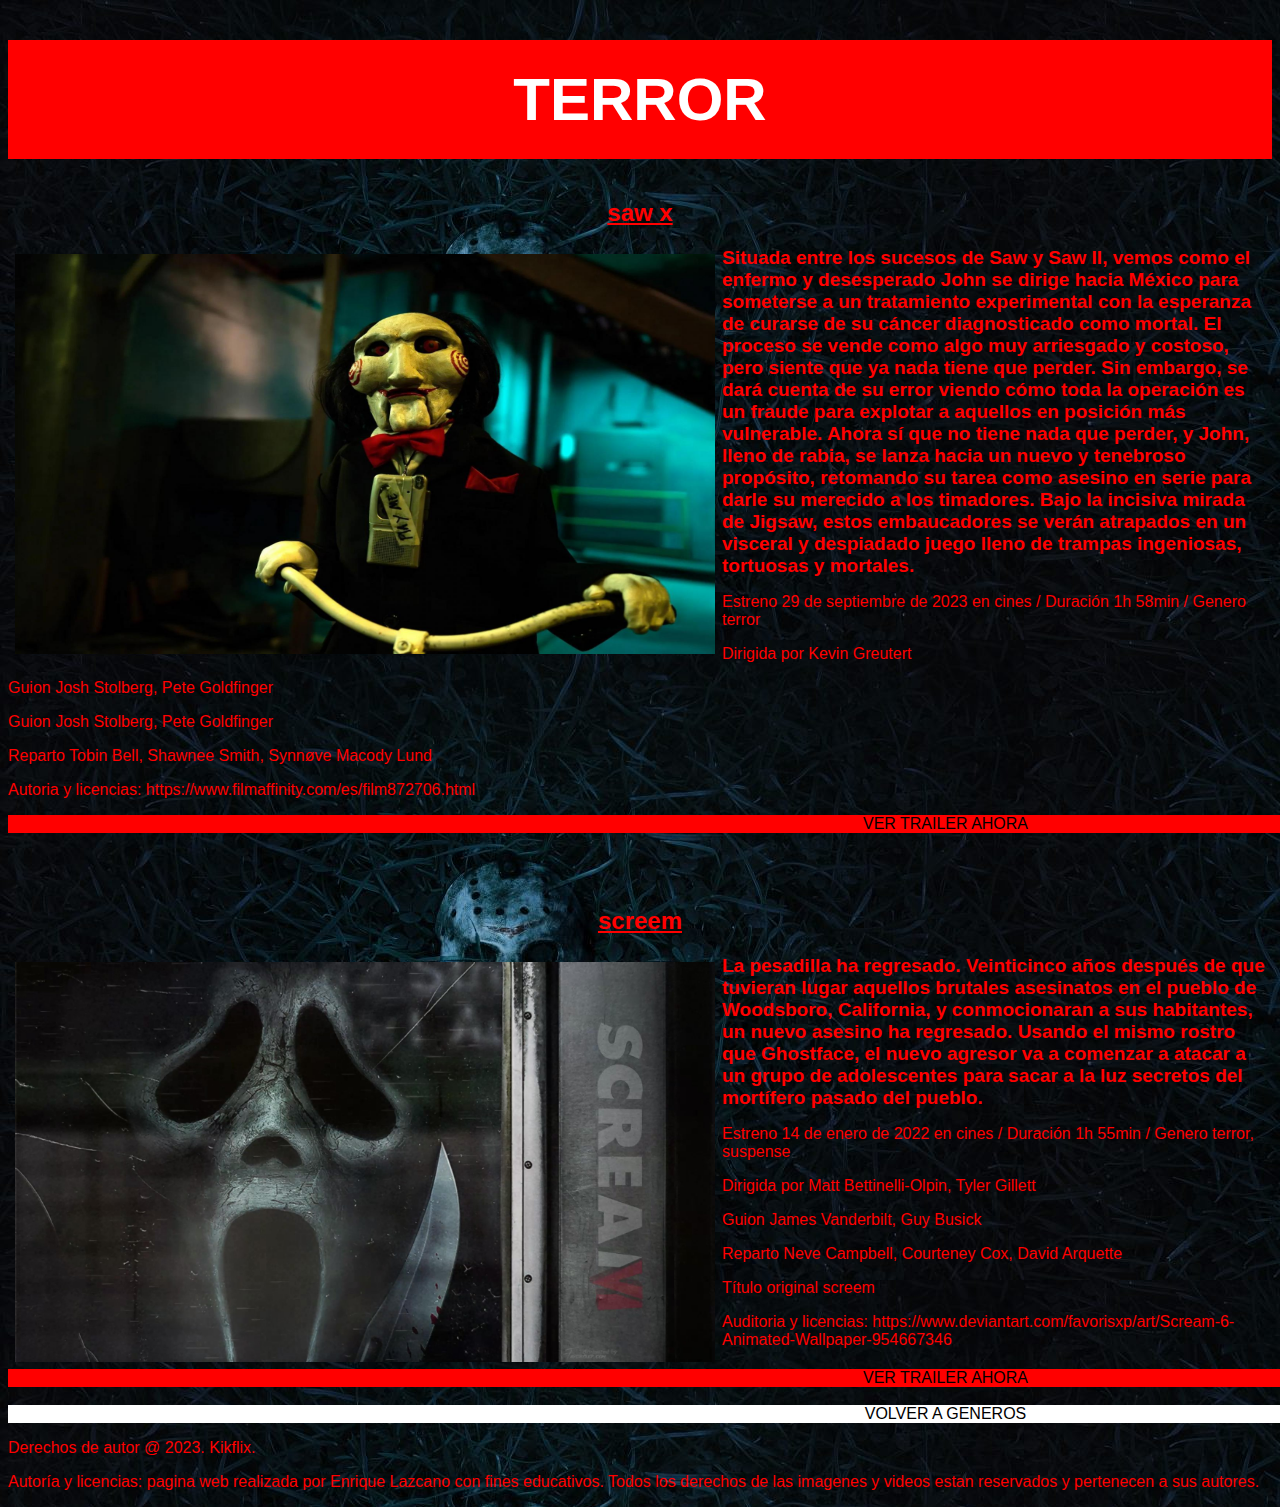
<file: portfolio/terror.html>
<!-- 
	ALUMNO: Kike Lazcano Carbonell
	FECHA: 24/11/2023
	MODULO: LMSI
	UD: 02
	TAREA EVALUATIVA: 02
	AUTOEVALUACIÓN:
	DESCRIPCIÓN: En esta actividad se pide desarrollar el sitio web diseñado en la primera tarea de evaluación.  
-->
<!DOCTYPE html>
	<html  lang="es">
	<head>
		<meta charset="utf-8">
		<meta name="description" content="CURRICULUM">
		<meta name="keywords" content="HTML5, css">
		<!-- Encabezado de la pagina -->
		<title>PELIS DE TERROR</title>
		<link rel="stylesheet" href="../css/estilo.css">
    </head>
	<body>
        <h1 class="titulo2">TERROR</h1>
		<div>
            <h2 class="titulo1">saw x</h2>
			<!-- Inserta una imagen local con ruta -->
            <img  class="ima1" src="../imagenes/saw.jpg" alt="saw">
            <p class="text1">
				<!-- strong pone el texto en negrita -->
                <strong>Situada entre los sucesos de Saw y Saw II, vemos como el enfermo y desesperado John se dirige hacia México para someterse
				a un tratamiento experimental con la esperanza de curarse de su cáncer diagnosticado como mortal. El proceso se vende
				como algo muy arriesgado y costoso, pero siente que ya nada tiene que perder. Sin embargo, se dará cuenta de su error
				viendo cómo toda la operación es un fraude para explotar a aquellos en posición más vulnerable. Ahora sí que no tiene nada
				que perder, y John, lleno de rabia, se lanza hacia un nuevo y tenebroso propósito, retomando su tarea como asesino en serie para
				darle su merecido a los timadores. Bajo la incisiva mirada de Jigsaw, estos embaucadores se verán atrapados en un visceral
				y despiadado juego lleno de trampas ingeniosas, tortuosas y mortales.</strong> 
            </p>
			<p>Estreno 29 de septiembre de 2023 en cines / Duración 1h 58min / Genero terror</p>
			<p>Dirigida por Kevin Greutert</p>
			<p>Guion Josh Stolberg, Pete Goldfinger</p>
			<p>Guion Josh Stolberg, Pete Goldfinger</p>
			<p>Reparto Tobin Bell, Shawnee Smith, Synnøve Macody Lund</p>
			<p>Autoria y licencias: https://www.filmaffinity.com/es/film872706.html</p>
			<a class="boton1" href="trailers.html">VER TRAILER AHORA</a>  
		</div>	
		
			<br><br><br>
		<div>
			<h2 class="titulo1">screem</h2>
			<img  class="ima1" src="../imagenes/scream.jpg" alt="saw">
			<p class="text1">
			<strong>La pesadilla ha regresado. Veinticinco años después de que tuvieran lugar aquellos brutales asesinatos en el pueblo de Woodsboro,
			California, y conmocionaran a sus habitantes, un nuevo asesino ha regresado. Usando el mismo rostro que Ghostface, el nuevo agresor va a comenzar
			a atacar a un grupo de adolescentes para sacar a la luz secretos del mortífero pasado del pueblo.</strong> 
			</p>
			<p>Estreno 14 de enero de 2022 en cines / Duración 1h 55min / Genero terror, suspense</p>
			<p>Dirigida por Matt Bettinelli-Olpin, Tyler Gillett</p>
			<p>Guion James Vanderbilt, Guy Busick</p>
			<p>Reparto Neve Campbell, Courteney Cox, David Arquette</p>
			<p>Título original screem</p>
			<p>Auditoria y licencias: https://www.deviantart.com/favorisxp/art/Scream-6-Animated-Wallpaper-954667346</p>
			<a class="boton2" href="trailers.html">VER TRAILER AHORA</a>  
		</div>
		<br>
		<a class="atras1" href="categorias.html">VOLVER A GENEROS</a>
		<!-- Pie de pagina -->
	<footer>
		<p>Derechos de autor @ 2023. Kikflix.</p>
		<p>Autoría y licencias: pagina web realizada por Enrique Lazcano con fines educativos.
			Todos los derechos de las imagenes y videos estan reservados y pertenecen a sus autores.
		</p>
	</footer>
	</body>
	</html>
</file>
<file: css/estilo.css>
/* 
	ALUMNO: Kike Lazcano Carbonell
	FECHA: 24/11/2023
	MODULO: LMSI
	UD: 02
	TAREA EVALUATIVA: 02
	AUTOEVALUACIÓN:
	DESCRIPCIÓN: En esta actividad se pide desarrollar el sitio web diseñado en la primera tarea de evaluación.  
*/
/*Fondo y color general de todas las paginas*/
body {
    background-image: url(../imagenes/fondo2.jpg) ;
    font-family: arial;
    color: red;
}
/*Menu de todas las paginas*/
nav, ul {
    padding: 0px;
    margin: 0;
    list-style: none;
    display: flex;
    flex-direction: row-reverse;
}
nav, li {
    padding: 20px;
    background-color: rgb(21, 255, 0);
    text-decoration: none;
    color: rgb(0, 255, 170);
    margin-right: 7px;
}
li:hover {
    background: rgb(174, 0, 255);
}
nav {
    background-color: rgb(0, 217, 255);
    padding: 10px;
}
/*h2 de todas las paginas*/
.titulo1, .titulo6, .titulo7, .titulo10, .titulo11 {
    text-align: center;
    text-decoration: underline;
}
.titulo2 {
    color: white;
    font-weight: bold;
    padding: 25px;
    text-align: center;
    font-size: 60px;
    background-color: red;
}
.titulo3, .titulo4, .titulo5 {
    background: blue;
    color: black;
    font-weight: bold;
    margin: 5px 5px 8px;
    text-align: center;
    font-size: 60px;
    padding: 25px;
}
.titulo8, .titulo9 {
    color: white;
    font-weight: bold;
    padding: 25px;
    text-align: center;
    font-size: 60px;
}
.titulo8{
    background-color: green;
}
.titulo9 {
    background-color: aqua;
}
/*Textos de las paginas acción,comedia y terror*/
.text1, .text2, .text3, .text4, .text5 {
    font-family: Arial;
    font-size: 19px;
    margin: 5px;
}
.text2 {
    padding: 10px;
}
.text5, .parrafo1, .text6, .titulo10, .titulo11 {
    color: aqua;
}
.titulo6, .text3, .parrafo2, .text4, .titulo7 {
    color: green;
}

/*contenedores de la pagina de inicio*/
.caja1 {
    background-color: white;
    width: 900px;
    height: 700px;
    font-family: Arial;
    font-size: 19px;
    padding: 30px;
    float: left;
    margin: 30px;
    text-align: center;
}
.caja2 {
    background-color: goldenrod;
    width: 700px;
    height: 250px;
    font-family: Arial;
    font-size: 19px;
    padding: 30px 15px;
    float: right;
    margin: 50px;
}
.caja3 {
    background-color: blue;
    width: 700px;
    height: 250px;
    font-family: Arial;
    font-size: 19px;
    padding: 30px 15px;
    float: right;
    margin: 50px;
    text-align: center;
}
/*imagenes de las diferentes paginas*/
.ima1 {
    width: 700px;
    height: 400px;
    float: left;
    padding: 5px;
    margin: 2px;
}
.ima2 {
    width: 150px;
    height: 100px;
    float: left;
}
.ima3 {
    width: 100px;
    float: left;
}
.ima4 {
    width: 150px;
    height: 100px;
    float: left;
}
/*Posicionamiento formulario*/
.formulario, .formulario2 {
    display: grid;
    place-items: center;
    font-size: 35px;
}
.nom {
    padding: 5px;
}
.correo {
    padding: 7px;
}
/*buscador de la pagina*/
.buscar {
    position: absolute;
    padding: 5px;
}
.buscar input {
    width: 240px;
    height: 40px;
    padding: 0 20px;
    font-size: 18px;
    border: 1px solid silver;
    border-radius: 30px;
}
/*botones de ver trailer ahora*/
.boton1, .boton2, .boton3, .boton4, .boton5, .boton6, .atras1 {
    display: grid;
    place-items: center;
    text-decoration: none;
}
.boton1, .boton2 {
    color: black;
    background: red;
}
.boton5, .boton6 {
    background-color: aqua;
    color: white;
}
.boton3, .boton4 {
    background-color: green;
    color: white;
}
.atras1{
    background-color: white;
}
.trailer1 {
    background-color: red;
}
/*boton de la pagina de registro */
.registro, .enviar {
    display: flex;
    justify-content: center;
}
.btn, .btn2 {
    background-color: red;
    width: 200px;
    height: 30px;
}
/*botones de la pagina categorias */
.categoria {
    display: grid;
    justify-content: center;
    background: red;
    padding: 25px;
    font-family: Arial;
    font-size: 40px;
}
.categoria1, .categoria2, .categoria3 {
    display: grid;
    place-items: center;
    padding: 25px;
    margin-top: 50px;
    font-family: Arial;
    font-size: 40px;
}
.categoria1{
    background-color: rgb(42, 165, 52);
}
.categoria2{
    background-color: aquamarine;
}
.categoria3{
    background-color: rgb(46, 43, 226);
    margin-top: 150px;
}
.div, a {
    text-decoration: none;
    color: black;
    width: 1875px;
    text-align: center;
}
/*Pagina noticias*/
.ima5 {
    width: 300px;
    float: left;
}
.tom {
    font-size: 50px;
}
.seccion {
    background-color: white;
}
h2 {
    text-align: center;
}
/*Posicionamiento y tamaño de los videos de la pagina trailers*/
.dead{
    margin: 35px;
    width: 500px;
    height: 300px; 
}
.contenedor {
    display: flex;
    flex-wrap: wrap;
}
h3 {
    text-align: center;
}
.youtube {
    margin: 35px;
    width: 500px;
    height: 300px; 
}
</file>
